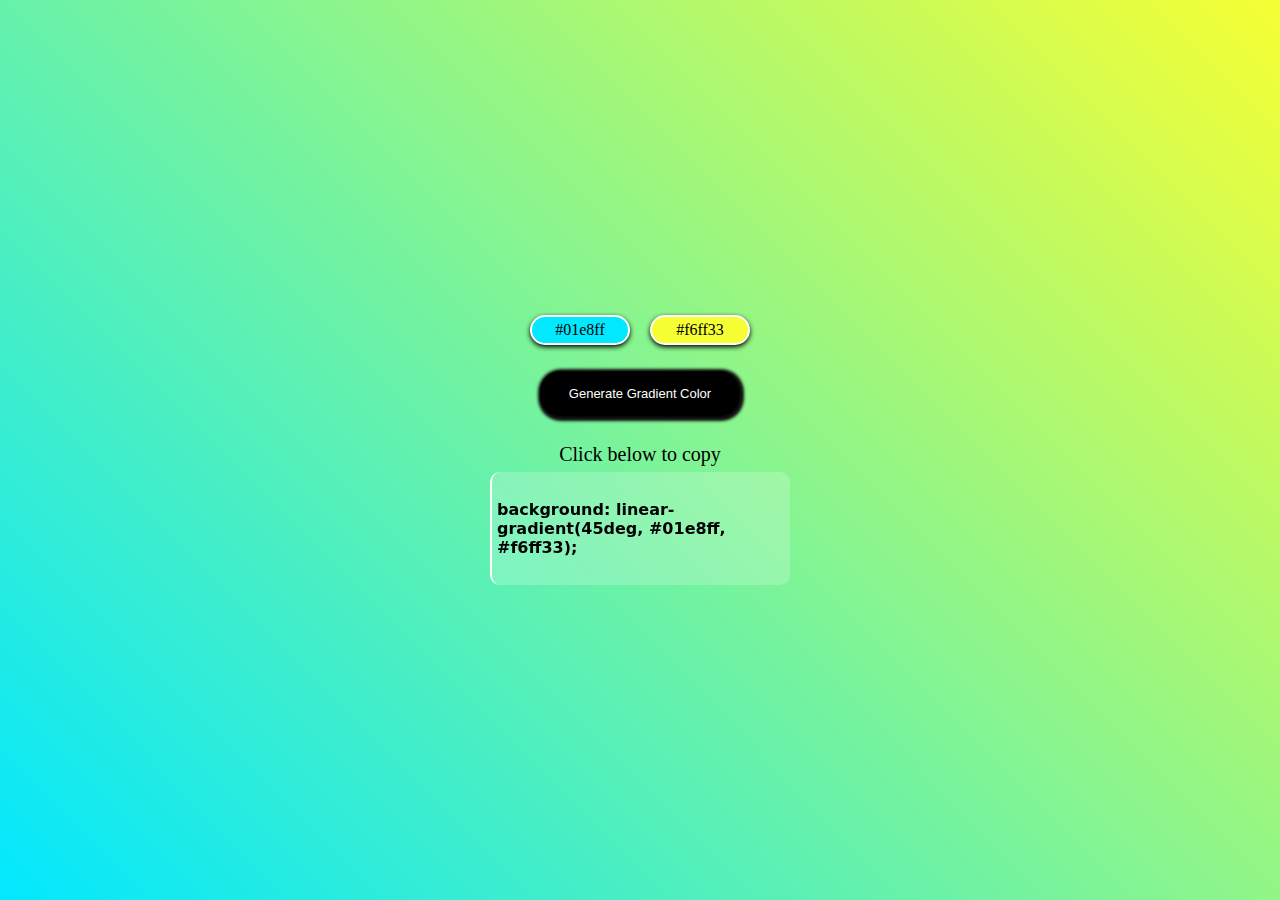
<file: index.html>
<!DOCTYPE html>
<html lang="en">
  <head>
    <meta charset="UTF-8" />
    <meta name="viewport" content="width=device-width, initial-scale=1.0" />
    <title>Linear-Gradient-Generator</title>
    <link rel="stylesheet" href="gradient.css">
  </head>
  <body>
    <div class="container">
      <div class="btnContainer">
        <button id="btn1" class="btn">#01e8ff</button>
        <button id="btn2" class="btn">#f6ff33</button>
      </div>
      <button class="generateGradient">Generate Gradient Color</button>
      <div class="textMessage">Click below to copy</div>
      <div class="copyCode">
        background: linear-gradient(45deg, #01e8ff, #f6ff33);
      </div>
    </div>
    <script src="gradient.js"></script>
  </body>
</html>
</file>
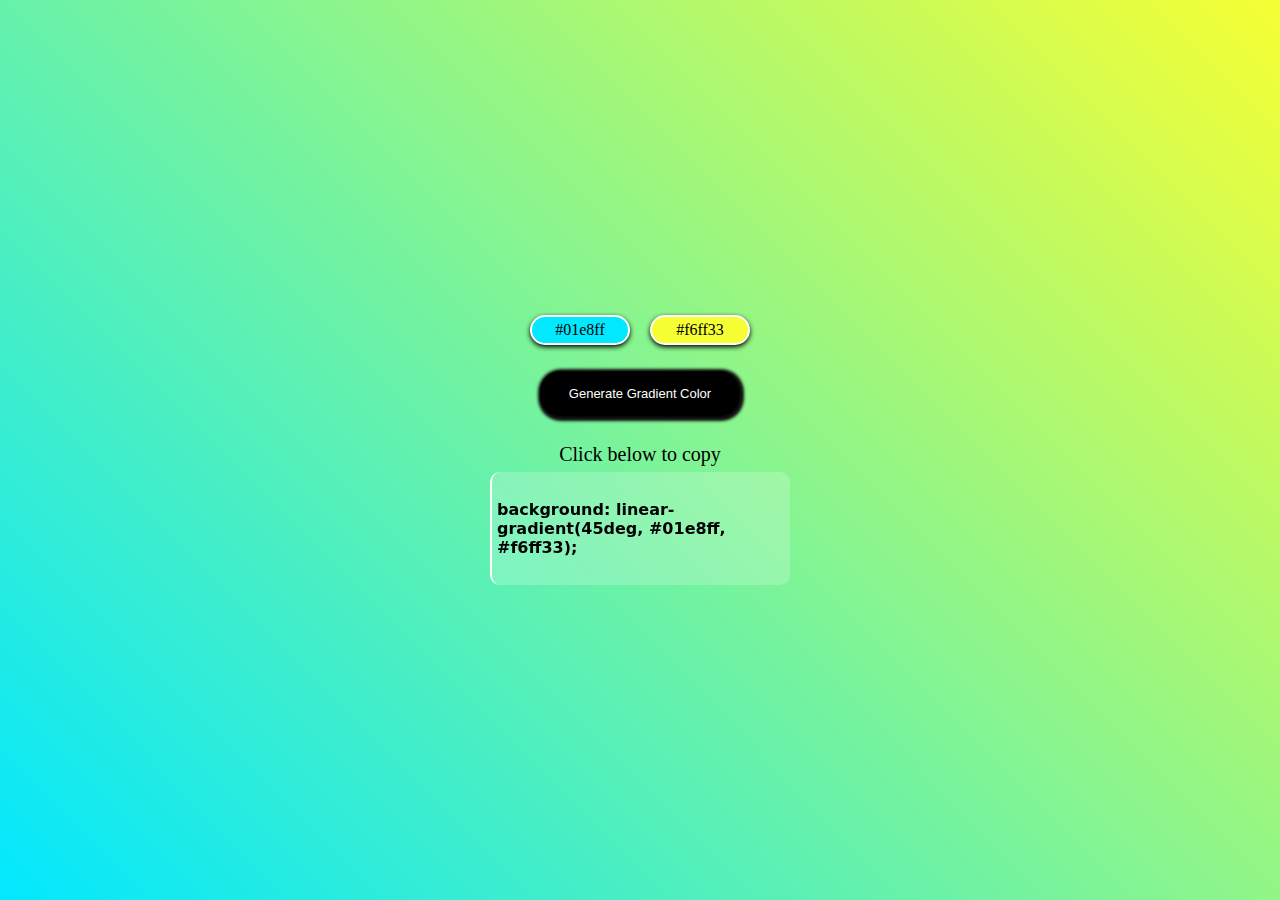
<file: gradient.html>
<!DOCTYPE html>
<html lang="en">
  <head>
    <meta charset="UTF-8" />
    <meta name="viewport" content="width=device-width, initial-scale=1.0" />
    <title>Document</title>
    <link rel="stylesheet" href="gradient.css">
  </head>
  <body>
    <div class="container">
      <div class="btnContainer">
        <button id="btn1" class="btn">#01e8ff</button>
        <button id="btn2" class="btn">#f6ff33</button>
      </div>
      <button class="generateGradient">Generate Gradient Color</button>
      <div class="textMessage">Click below to copy</div>
      <div class="copyCode">
        background: linear-gradient(45deg, #01e8ff, #f6ff33);
      </div>
    </div>
    <script src="gradient.js"></script>
  </body>
</html>
</file>
<file: gradient.css>
* {
        margin: 0;
        padding: 0;
        box-sizing: border-box;
      }
      body {
        height: 100vh;
        width: 100vw;
        display: flex;
        justify-content: center;
        align-items: center;
        background: linear-gradient(45deg, #01e8ff, #f6ff33);
      }
      body .container {
        width: clamp(200px, 40vw, 600px);
        height: 30vh;
        display: flex;
        align-items: center;
        flex-direction: column;
        justify-content: center;
        row-gap: 6px;
      }

      .btnContainer {
        min-width: 200px;
        display: flex;
        justify-content: center;
        column-gap: 20px;
      }

      .btn {
        height: 30px;
        width: clamp(70px, 20vw, 100px);
        border-radius: 20px;
        outline: none;
        border: 2px solid rgb(255, 255, 255);
        box-shadow: 0px 2px 5px 0px;
        cursor: pointer;
        font-family: fantasy;
        font-size: clamp(14px, 6vmin, 1em);
      }
      #btn1 {
        background-color: #01e8ff;
      }
      #btn2 {
        background-color: #f6ff33;
      }

      .generateGradient {
        height: 60px;
        margin-top: 20px;
        margin-bottom: 20px;
        width: clamp(150px, 50vw, 200px);
        border-radius: 20px;
        border: none;
        background: #000000;
        color: #fff;
        font-size: 13px;
        transition: 0.3s ease-in;
        cursor: pointer;
        border: 1px solid #080808;
    box-shadow: 1px 1px 3px 3px #0f0f0f;
      }
      .generateGradient:hover {
        transform: scale(1.1);
      }

      .textMessage {
        font-family: fantasy;
        font-weight: 500;
        font-size: clamp(15px, 6vmin, 20px);
      }

      .copyCode {
        height: 150px;
        background-color: rgba(255, 255, 255, 0.203);
        backdrop-filter: blur(10px);
        display: flex;
        width: clamp(150px, 60vw, 300px);
        justify-content: center;
        align-items: center;
        border-radius: 10px;
        border-left: 2px solid white;
        padding-left: 5px;
        font-family: system-ui;
        font-weight: 600;
        font-size: 16px;
        cursor: pointer;
      }
</file>
